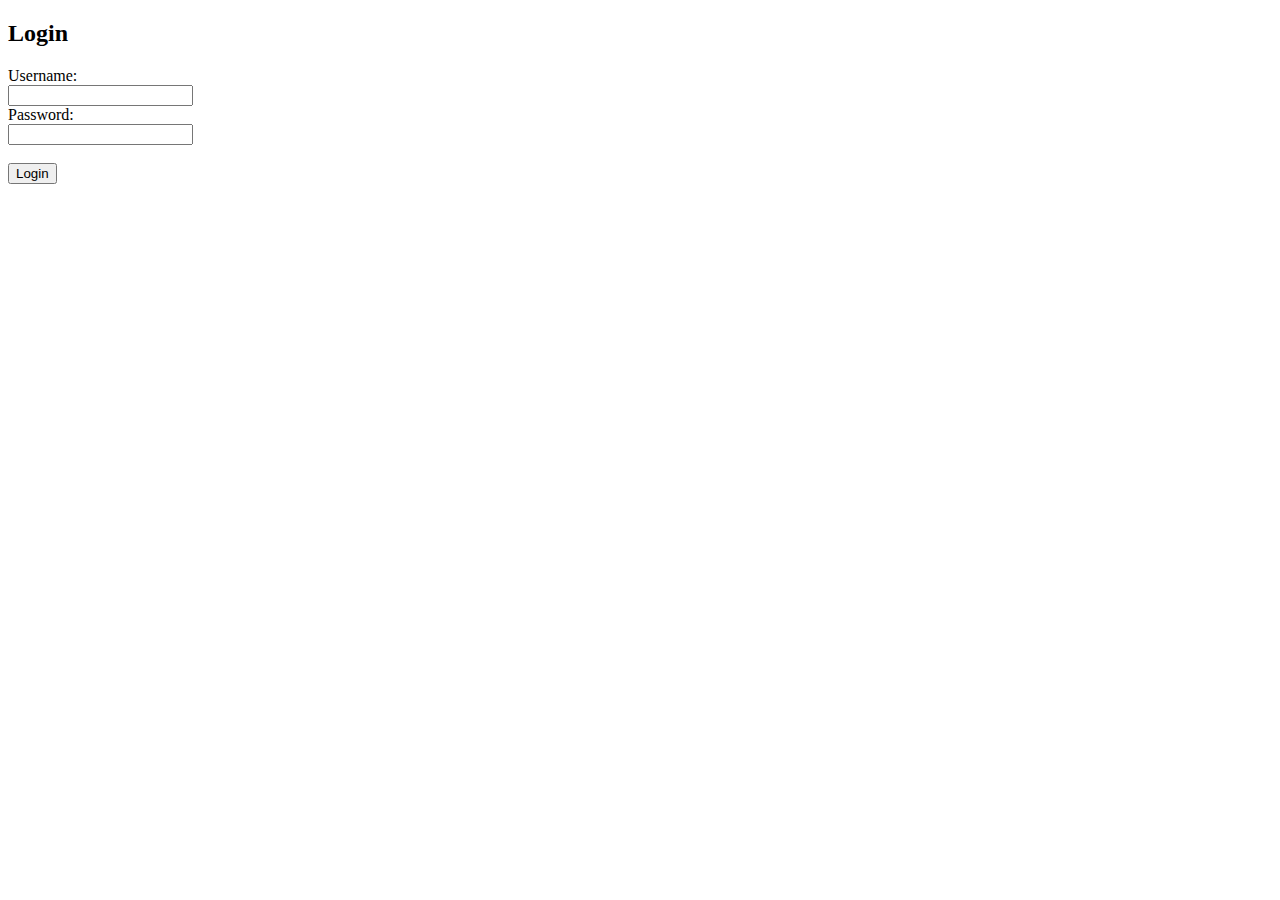
<file: index.html>
<!DOCTYPE html>
<html lang="en">
<head>
<meta charset="UTF-8">
<meta name="viewport" content="width=device-width, initial-scale=1.0">
<title>Login Page</title>
</head>
<body>
  <h2>Login</h2>
  <form id="loginForm">
    <label for="username">Username:</label><br>
    <input type="text" id="username" name="username"><br>
    <label for="password">Password:</label><br>
    <input type="password" id="password" name="password"><br><br>
    <button type="button" onclick="validateLogin()">Login</button>
  </form>

  <script>
    function validateLogin() {
      var username = document.getElementById("username").value;
      var password = document.getElementById("password").value;

      // Check if username and password match
      if (username === "admin" && password === "pass@123") {
        window.location.href = "home.html"; // Redirect to index.html
      } else {
        alert("Invalid username or password. Please try again.");
      }
    }
  </script>
</body>
</html>
</file>
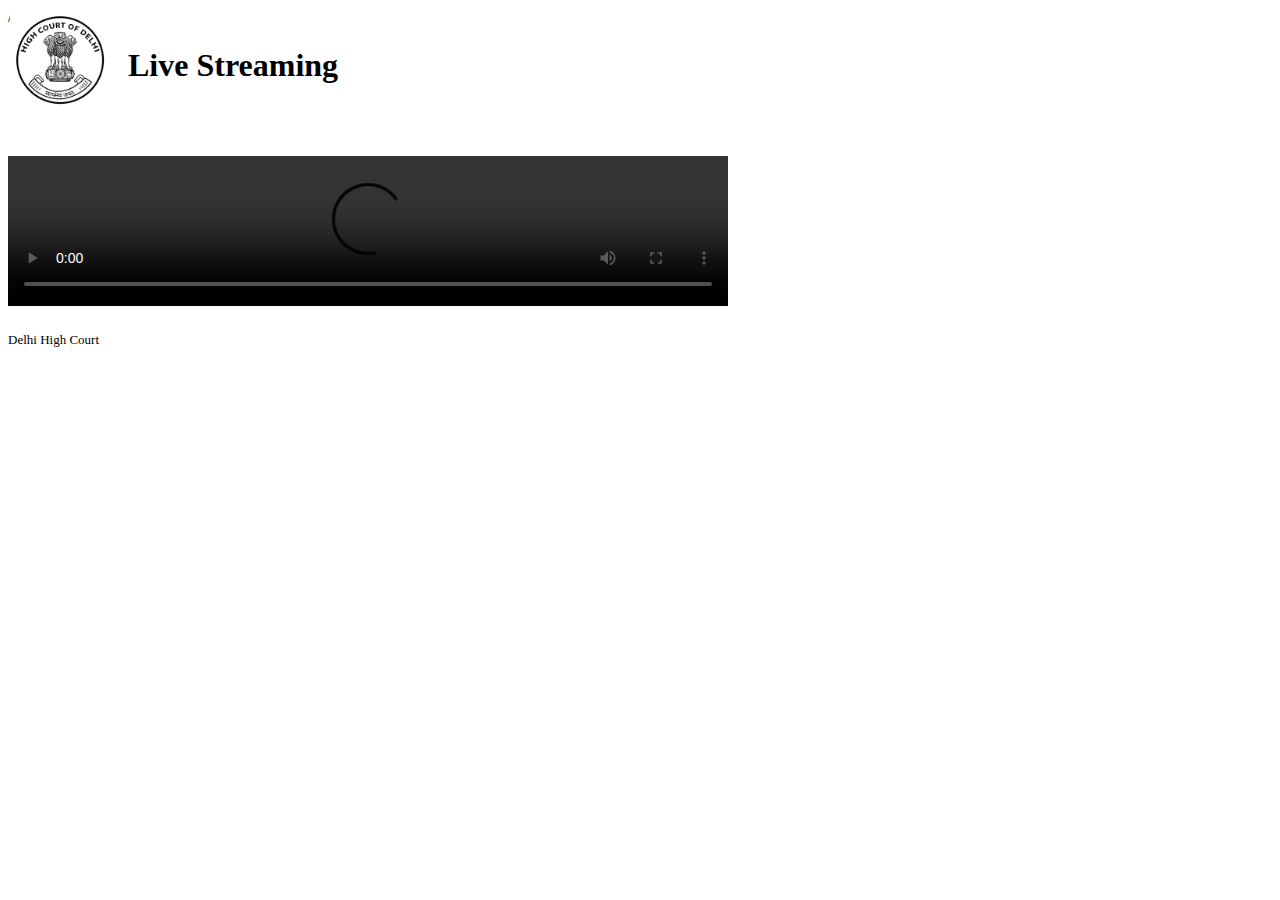
<file: home.html>
<!DOCTYPE html>
<html lang="en">
<head>
    <meta charset="UTF-8">
    <title>Live Streaming</title>
    <link href="https://vjs.zencdn.net/7.5.5/video-js.css" rel="stylesheet">
    <script src="https://vjs.zencdn.net/7.5.5/video.js"></script>
    <style>
        /* Style for the logo image */
        #logo {
            position: absolute;
            top: 10px;
            left: 10px;
            width: 100px; /* Adjust width as needed */
            height: auto; /* Maintain aspect ratio */
        }

        /* Style for the title */
        h1 {
            margin-left: 120px; /* Add left margin to shift title */
        }

        /* Style for the video player */
        #player {
            margin-top: 50px; /* Add top margin to shift player down */
        }

        /* Style for the content below the player */
        #footer {
            margin-top: 20px; /* Add top margin to shift content below player down */
        }
    </style>
</head>
<body>
    <!-- Logo image -->
    /*<img id="logo" src="logo.png" alt="Logo"> */

    <h1>Live Streaming</h1>
    <video id="player" class="video-js vjs-default-skin" width="720" controls preload="auto">
        <source src="http://ec2-54-87-16-219.compute-1.amazonaws.com:8080/hls/in.m3u8" type="application/x-mpegURL" />
    </video>
    <script>
        var player = videojs('#player');
    </script>

    <div id="footer">
          <font size="2"> Delhi High Court </font>
    </div>
</body>
</html>
</file>
